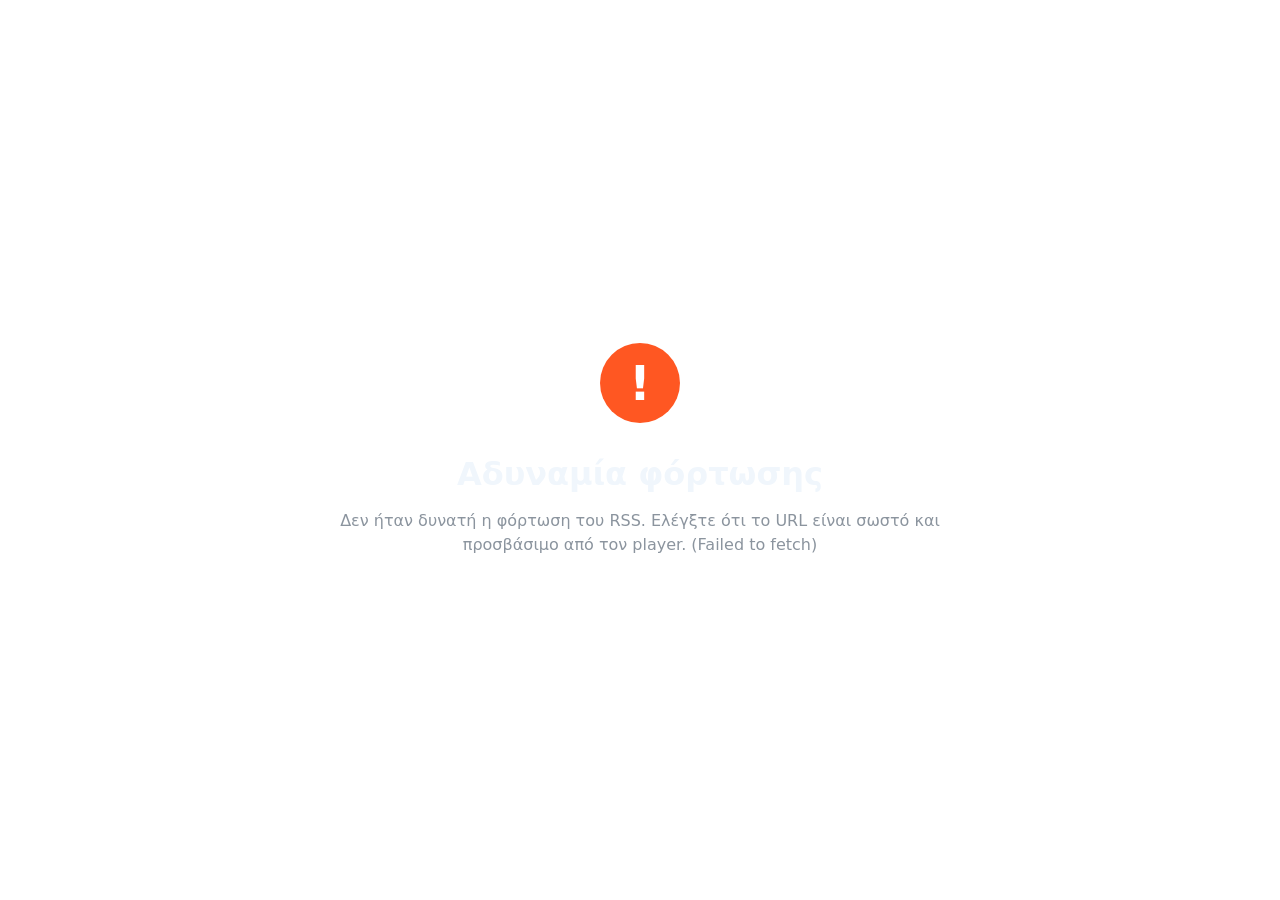
<file: widget/news.html>
<!DOCTYPE html>
<html lang="el">
<head>
    <meta charset="utf-8">
    <meta http-equiv="X-UA-Compatible" content="IE=edge">
    <meta name="viewport" content="width=device-width, initial-scale=1, user-scalable=no">
    <title>KTEO Autovision News</title>

    <meta http-equiv="Cache-Control" content="no-cache, no-store, must-revalidate">
    <meta http-equiv="Pragma"        content="no-cache">
    <meta http-equiv="Expires"       content="0">

    <link rel="stylesheet" href="css/style.css">
</head>
<body class="theme-dark layout-horizontal">

    <div id="stage" class="stage" aria-live="polite"></div>

    <div id="overlay" class="overlay">
        <div class="loader"></div>
        <p class="status-text">Φόρτωση ειδήσεων…</p>
    </div>

    <div id="error-screen" class="error-screen" hidden>
        <div class="error-icon">!</div>
        <h2 class="error-title">Αδυναμία φόρτωσης</h2>
        <p class="error-message"></p>
    </div>

    <script src="js/widget.js?v=6"></script>

    <!-- ====================================================
         CATEGORY MAP
         Each entry maps a `cat` URL param to its RSS feed.
         Add or rename categories here only.
         ==================================================== -->
    <script>
    const CATEGORIES = {
        national:      'https://kteo-news.dronepros.gr/national.xml',
        international: 'https://kteo-news.dronepros.gr/international.xml',
        economy:       'https://kteo-news.dronepros.gr/economy.xml',
        lifestyle:     'https://kteo-news.dronepros.gr/lifestyle.xml',
        auto:          'https://kteo-news.dronepros.gr/auto.xml',
        sports:        'https://kteo-news.dronepros.gr/sports.xml'
    };

    document.addEventListener('DOMContentLoaded', function () {
        const params = new URLSearchParams(window.location.search);

        // Pick category from URL ?cat=NAME, fallback to 'national'
        const cat = params.get('cat');
        const rssURL = CATEGORIES[cat] || CATEGORIES.national;

        // Pick position from URL ?pos=N (1-indexed). Default 1.
        const pos = parseInt(params.get('pos'), 10) || 1;

        init_widget({
            rssURL:           rssURL,
            defaultImage:     'assets/default-news.svg',

            layout:           'horizontal',  // horizontal | fullbleed | vertical
            theme:            'dark',        // dark | light
            accent_color:     '#ff5722',
            font_size:        100,

            // Single-item mode: show only the item at this position
            position:         pos,

            // Aggregator runs once daily (Mon-Sat 09:00).
            // Polling once per hour is more than enough.
            refresh_rate:     60,

            show_date:        false,
            show_description: true,
            date_locale:      'el-GR'
        });

        // Kick off start_widget ourselves to start refresh timer
        setTimeout(start_widget, 1500);
    });
    </script>

</body>
</html>
</file>
<file: widget/css/style.css>
/* =============================================================
   Custom News RSS Widget — Yodeck
   Themes: theme-light / theme-dark
   Layouts: layout-horizontal / layout-fullbleed / layout-vertical
   ============================================================= */

* { box-sizing: border-box; margin: 0; padding: 0; }

html, body {
    width: 100%;
    height: 100%;
    overflow: hidden;
    font-family: 'Helvetica Neue', 'Segoe UI', Roboto, system-ui, sans-serif;
    -webkit-font-smoothing: antialiased;
    -moz-osx-font-smoothing: grayscale;
}

/* ---------- THEME VARIABLES ---------- */

body.theme-dark {
    --bg:           #0d1117;
    --bg-elevated:  #161b22;
    --text:         #f0f6fc;
    --text-muted:   #8b949e;
    --accent:       #ff5722;     /* default; overridden by JS from schema */
    --shadow:       rgba(0,0,0,0.6);
    --overlay:      linear-gradient(to top,
                        rgba(0,0,0,0.95) 0%,
                        rgba(0,0,0,0.75) 35%,
                        rgba(0,0,0,0.30) 65%,
                        rgba(0,0,0,0)   100%);
}

body.theme-light {
    --bg:           #ffffff;
    --bg-elevated:  #f6f8fa;
    --text:         #1f2328;
    --text-muted:   #656d76;
    --accent:       #cf3a1d;
    --shadow:       rgba(0,0,0,0.15);
    --overlay:      linear-gradient(to top,
                        rgba(255,255,255,0.97) 0%,
                        rgba(255,255,255,0.85) 35%,
                        rgba(255,255,255,0.40) 65%,
                        rgba(255,255,255,0)    100%);
}

body {
    background: transparent;
    color: var(--text);
}

/* ---------- STAGE ---------- */

.stage {
    position: relative;
    width: 100%;
    height: 100%;
}

.slide {
    position: absolute;
    inset: 0;
    opacity: 0;
    transition: opacity 700ms ease-in-out;
    pointer-events: none;
}

.slide.active {
    opacity: 1;
    pointer-events: auto;
}

/* ---------- COMMON SLIDE ELEMENTS ---------- */

.slide-image {
    background-size: cover;
    background-position: center;
    background-repeat: no-repeat;
    background-color: transparent;
}

.slide-content {
    display: flex;
    flex-direction: column;
    justify-content: center;
    background: transparent;
    overflow: hidden;
}

.slide-meta {
    display: flex;
    align-items: center;
    gap: 0.6em;
    color: var(--accent);
    font-size: 0.6em;
    font-weight: 700;
    letter-spacing: 0.08em;
    text-transform: uppercase;
    margin-bottom: 0.8em;
}

.slide-meta .dot {
    display: inline-block;
    width: 0.35em;
    height: 0.35em;
    border-radius: 50%;
    background: var(--accent);
}

/* S5.1 — Source avatar pill (circular logo, left of timestamp) */
.slide-meta .source-avatar {
    --src-avatar-size: 1.8em;
    width: var(--src-avatar-size);
    height: var(--src-avatar-size);
    border-radius: 50%;
    background-color: rgba(255, 255, 255, 0.08);
    background-position: center;
    background-size: cover;
    background-repeat: no-repeat;
    border: 1px solid rgba(255, 255, 255, 0.12);
    flex-shrink: 0;
    box-shadow: inset 0 0 0 1px rgba(0, 0, 0, 0.25);
}

.slide-meta .source-avatar.no-logo {
    background-color: var(--accent);
    background-image: none;
    color: #fff;
    font-weight: 700;
    font-size: calc(var(--src-avatar-size) * 0.5);
    display: inline-flex;
    align-items: center;
    justify-content: center;
    text-transform: uppercase;
    letter-spacing: 0;
}

.slide-meta .source-avatar.no-logo::before {
    content: attr(data-letter);
    line-height: 1;
}

.slide-title {
    font-size: 1em;
    font-weight: 800;
    line-height: 1.2;
    letter-spacing: -0.01em;
    margin-bottom: 0.7em;
    color: var(--text);
}

.slide-description {
    font-size: 0.6em;
    font-weight: 400;
    line-height: 1.55;
    color: var(--text-muted);
}

/* progress bar at bottom of every slide */
.slide-progress {
    position: absolute;
    bottom: 0;
    left: 0;
    height: 3px;
    background: var(--accent);
    width: 0;
}
.slide.active .slide-progress {
    animation: progressBar var(--slide-duration, 10s) linear forwards;
}

@keyframes progressBar {
    from { width: 0; }
    to   { width: 100%; }
}

/* ============================================================
   LAYOUT 1: HORIZONTAL  (image left 60%, text right 40%)
   ============================================================ */

.layout-horizontal .slide {
    display: grid;
    grid-template-columns: 60% 40%;
    font-size: clamp(24px, 3.6vw, 64px);
}

.layout-horizontal .slide-image {
    width: 100%;
    height: 100%;
}

.layout-horizontal .slide-content {
    padding: 5% 5% 5% 4%;
}

/* ============================================================
   LAYOUT 2: FULL-BLEED (cinematic, image fills, text overlay)
   ============================================================ */

.layout-fullbleed .slide {
    font-size: clamp(24px, 3.4vw, 68px);
}

.layout-fullbleed .slide-image {
    position: absolute;
    inset: 0;
    width: 100%;
    height: 100%;
}

.layout-fullbleed .slide-image::after {
    content: '';
    position: absolute;
    inset: 0;
    background: var(--overlay);
}

.layout-fullbleed .slide-content {
    position: absolute;
    left: 0;
    right: 0;
    bottom: 0;
    padding: 4% 5% 5% 5%;
    background: transparent;
    /* boost contrast for text over imagery */
    text-shadow: 0 2px 8px rgba(0,0,0,0.3);
}

.layout-fullbleed.theme-dark .slide-description,
.layout-fullbleed.theme-dark .slide-title {
    color: #ffffff;
}

.layout-fullbleed.theme-dark .slide-description {
    color: rgba(255,255,255,0.85);
}

.layout-fullbleed.theme-light .slide-description,
.layout-fullbleed.theme-light .slide-title {
    color: #0d1117;
}

.layout-fullbleed.theme-light .slide-description {
    color: rgba(13,17,23,0.75);
}

/* ============================================================
   LAYOUT 3: VERTICAL  (image top 50%, text bottom 50%)
   In portrait orientation we scale type from viewport HEIGHT
   instead of width, and anchor the text block to the top of
   the lower panel so we don't leave a big empty band.
   ============================================================ */

.layout-vertical .slide {
    display: grid;
    grid-template-rows: 50% 50%;
    font-size: clamp(28px, 3.8vh, 60px);
}

.layout-vertical .slide-image {
    width: 100%;
    height: 100%;
}

.layout-vertical .slide-content {
    padding: 5% 5% 5% 5%;
    justify-content: flex-start;
    overflow: hidden;
}

.layout-vertical .slide-meta {
    margin-bottom: 0.8em;
    font-size: 0.6em;
}

.layout-vertical .slide-title {
    margin-bottom: 0.7em;
}

.layout-vertical .slide-description {
    font-size: 0.6em;
}

/* ============================================================
   LOADER OVERLAY
   ============================================================ */

.overlay {
    position: fixed;
    inset: 0;
    display: flex;
    flex-direction: column;
    align-items: center;
    justify-content: center;
    gap: 1.5rem;
    background: transparent;
    z-index: 100;
    transition: opacity 400ms ease;
}

.overlay.hidden {
    opacity: 0;
    pointer-events: none;
}

.loader {
    width: 48px;
    height: 48px;
    border: 4px solid var(--bg-elevated);
    border-top-color: var(--accent);
    border-radius: 50%;
    animation: spin 1s linear infinite;
}

@keyframes spin {
    to { transform: rotate(360deg); }
}

.status-text {
    color: var(--text-muted);
    font-size: 1rem;
    letter-spacing: 0.02em;
}

/* ============================================================
   ERROR SCREEN
   ============================================================ */

.error-screen {
    position: fixed;
    inset: 0;
    display: flex;
    flex-direction: column;
    align-items: center;
    justify-content: center;
    gap: 1rem;
    background: transparent;
    z-index: 200;
    padding: 2rem;
    text-align: center;
}

.error-screen[hidden] {
    display: none;
}

.error-icon {
    width: 80px;
    height: 80px;
    border-radius: 50%;
    background: var(--accent);
    color: #fff;
    display: flex;
    align-items: center;
    justify-content: center;
    font-size: 48px;
    font-weight: 700;
    margin-bottom: 1rem;
}

.error-title {
    font-size: 2rem;
    font-weight: 700;
    color: var(--text);
}

.error-message {
    font-size: 1rem;
    color: var(--text-muted);
    max-width: 600px;
    line-height: 1.5;
}
</file>
